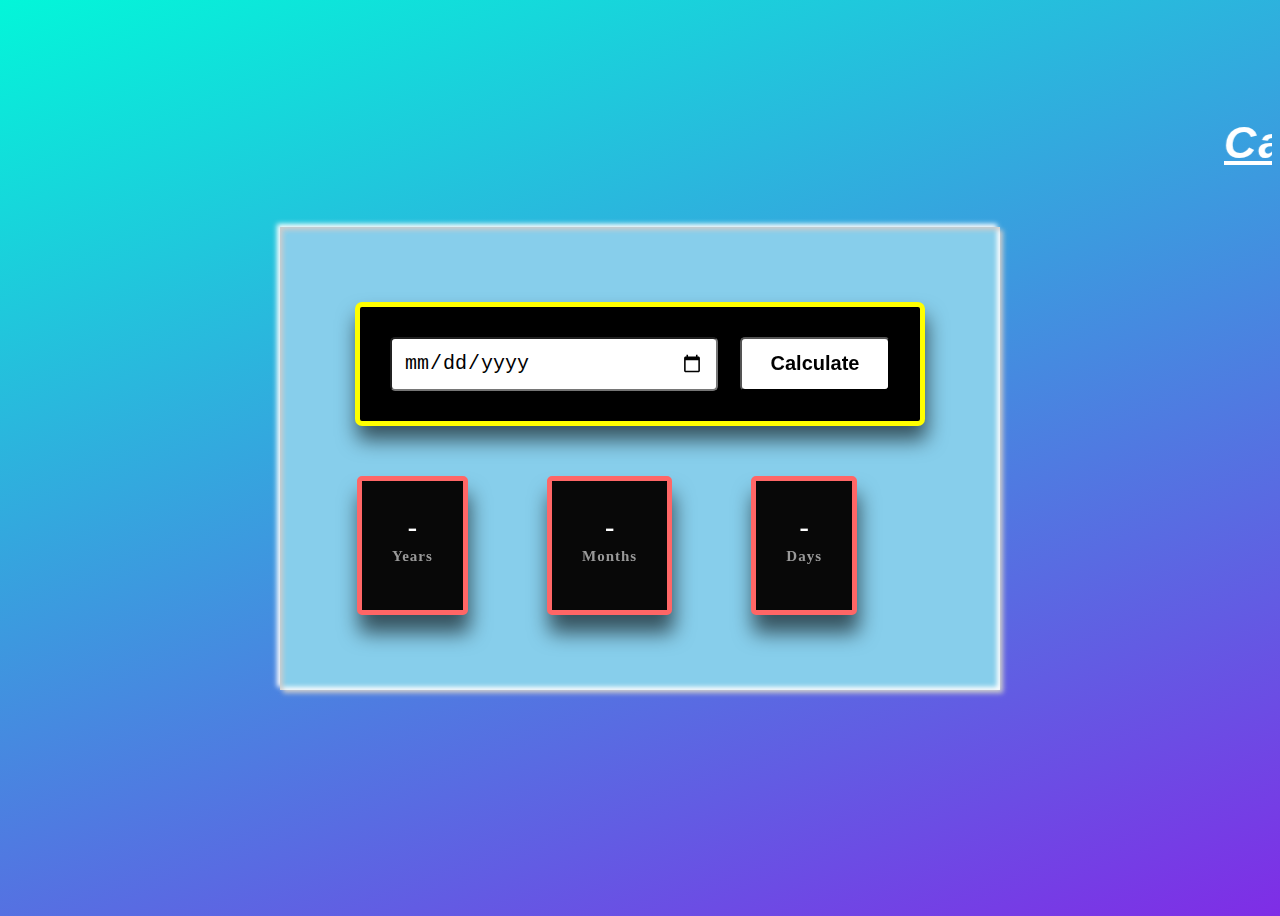
<file: Age Calculator 1/index.html>
<!DOCTYPE html>
<html>
<head>
	<meta charset="utf-8">
	<meta http-equiv="X-UA-Compatible" content="IE=edge">
	<meta name="viewport" content="width=device-width, initial-scale=1">
        <!-- CSS file -->
        <link rel="stylesheet" href="css/style.css">
	<title>Age Calculator</title>
</head>

<body>


	<div class="container">

<marquee class="heading">Calculate Your Age</marquee>

<div style="background-color: skyblue; position: fixed; padding: 75px; box-shadow:  3px 3px 5px #ccc,
 -3px -3px 5px #fff, 3px 3px 5px #ccc inset, -3px -3px 5px #fff inset;">
 
        <div class="input">
        	<input type="date" class="date" id="input_data">
        	  <button class="submit" onclick="calculateAge()">calculate</button>
        	</div>

        	<div class="output">
        		<div class="years box">
        			<span id="year">-</span>
        			<p>Years</p>
        		</div>
        		<div class="months box">
        			<span id="month">-</span>
        			<p>Months</p>
        		</div>
        		<div class="days box">
        			<span id="day">-</span>
        			<p>Days</p>
        		</div>
        	</div>
        	</div>
        
</body>
</html>
<!-- Javascript -->
<script>
	
	const months = [31,28,31,30,31,30,31,31,30,31,30,31]
	function calculateAge(){
		let todayDate = new Date();
		let inputDate = new Date(document.getElementById("input_data").value);
		let totalMonth,totalDate,totalYear;

		let birthDate = inputDate.getDate();
		let birthMonth = inputDate.getMonth()+1;
		let birthYear = inputDate.getFullYear();

		let currentYear = todayDate.getFullYear();
		let currentMonth = todayDate.getMonth()+1;
		let currentDate = todayDate.getDate();

		leapChecker (currentYear);

		if( 
			 birthYear > currentYear ||
             ( birthMonth > currentMonth && birthYear == currentYear) ||
             (birthDate > currentDate && birthMonth == currentMonth && birthYear == currentYear)
		){
			alert("No Born Yet also wrong date");
		    displayResult("-","-","-");
		    return;
	}

	totalYear = currentYear - birthYear;

	 if(currentMonth >= birthMonth){
	 	totalMonth = currentMonth -birthMonth;
	 }

	 else{
	 	totalYear--;
	 	 totalMonth = 12 + currentMonth - birthMonth;
	 }

	 if(currentDate >= birthDate){
	 	totalDate = currentDate - birthDate;
	 }

	 else {
	 	totalMonth--;
	 	let days = months[currentMonth - 2];
	 	totalDate = days + currentDate - birthDate;
        if(totalMonth < 0) {
	 		totalMonth = 11;
	 		totalYear--;
	 	}

	 	}
	 	displayResult(totalDate,totalMonth,totalYear);
	 }

	 function displayResult(tDate,tMonth,tYear) {
	 	document.getElementById('year').textContent = tYear;
	 	document.getElementById('month').textContent = tMonth;
	 	document.getElementById('day').textContent = tDate;
	 }

	 function leapChecker(year){
	 	if (year % 4 == 0 || (year % 100 == 0 && year % 400 == 0)) {
	 		months[1] = 29;
	 	}

	 	else{
	 		months[1] = 28;
	 	}
	 }

</script>
</file>
<file: Age Calculator 1/css/style.css>
<style>
	*{
		padding: 0;
		margin: 0;
		box-sizing: border-box;
		font-family: arial , sans-sarif;
	}

  body{
  	background: linear-gradient(-20deg, #7f2de6 0%, #03f6d9 100%);
  }

  .container{
  	display: flex;
  	flex-direction: column;
  	height: 100vh;
  	justify-content: center;
  	align-items: center;
  	box-sizing: border-box;
  }

 .heading{
  	font-size: 45px;
  	font-weight: 800;
  	letter-spacing: 2px;
  	font-family: arial;
  	position: static;
  	margin-bottom:630px;
  	color: white;
  	text-decoration: underline;
  	font-style: italic;
  }

  .container .input{
  	display: flex;
  	justify-content: space-between;
  	padding: 30px;
  	width: 500px;
  	background-color: black;
  	border-radius: 7px;
  	box-shadow: 2px 14px 20px rgba(0,0,0,0.6);
  	border: 5px solid yellow;
  }

  .container .input .date{
  	height: 50px;
  	border-radius: 5px;
  	width: 60%;
  	padding: 0px 12px;
  	font-size: 20px;
  	outline: none;
  }
 
  .container .input .submit{
  	width: 30%;
  	background-color: #fff;
  	border-radius: 5px;
  	font-size: 20px;
  	outline: none;
  	font-weight: bold;
  	text-transform: capitalize;
  }

  .container .output{
  	display: flex;
  	width: 500px;
  	padding: 0 2px;
  	margin-top: 50px;
  	justify-content: space-between;
  }

  .container .box{
  	color: #fff;
  	background:#080808;
  	padding: 30px;
  	border-radius: 5px;
  	text-align: center;
  	box-shadow: 2px 18px 20px rgba(0,0,0,0.6);
  	border:5px solid #ff6666;
  }

  .container .box span{
  	font-size: 28px;
  	font-weight: 600;
  }

  .container .box p{
  	margin-top: 5px;
  	font-size: 15px;
  	letter-spacing: 1px;
  	color: #999;
  	font-weight: bold;
  }

</style>
</file>
